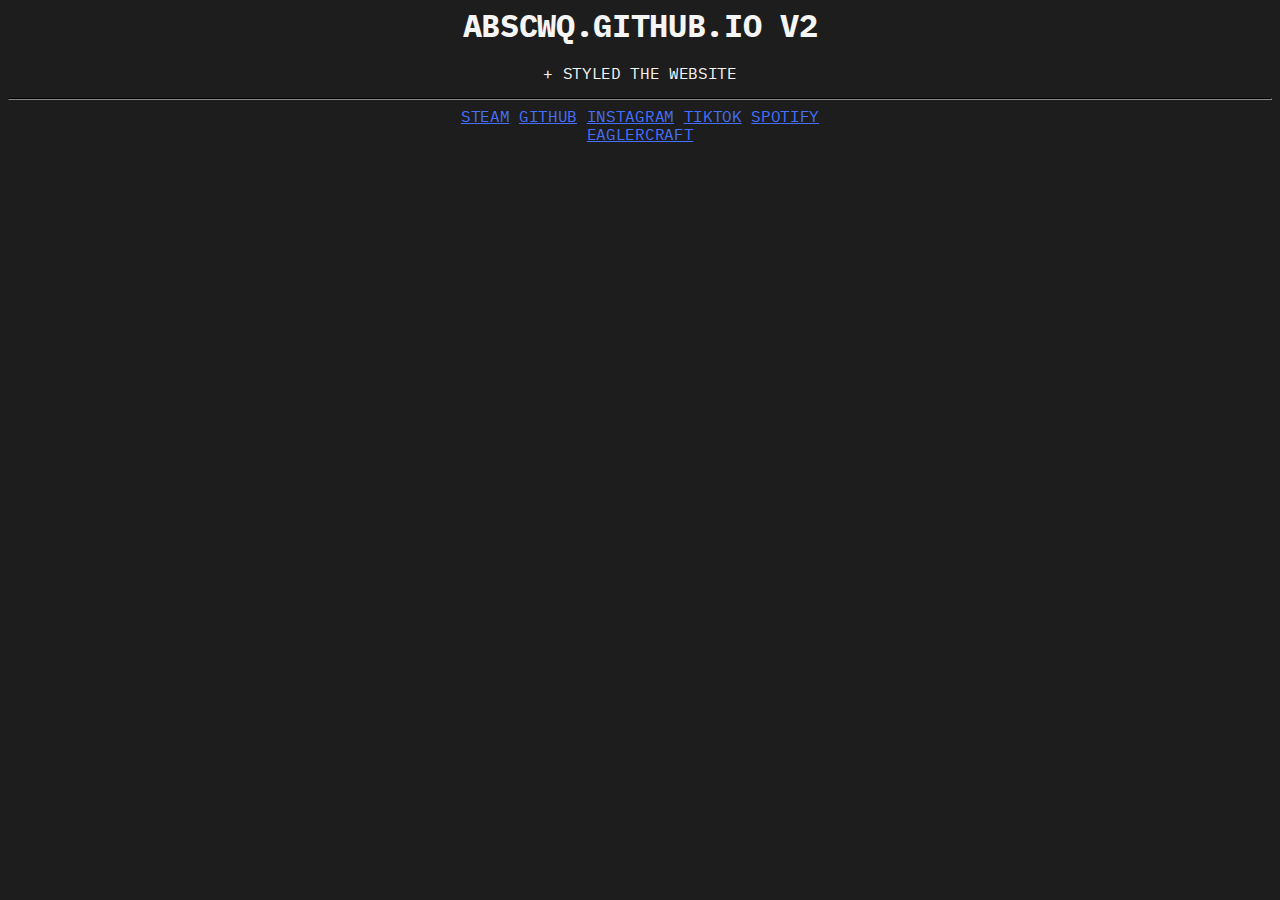
<file: index.html>
<html>
    <head>
        <title>ABSCWQ V2</title>
        <link rel="preconnect" href="https://fonts.googleapis.com">
        <link rel="preconnect" href="https://fonts.gstatic.com" crossorigin>
        <link href="https://fonts.googleapis.com/css2?family=IBM+Plex+Mono:ital,wght@0,100;0,400;0,700;1,100;1,400;1,700&display=swap" rel="stylesheet">
        <link rel="stylesheet" href="/style.css">
    </head>
    
    <body>
        <div class="content">
            <h1>abscwq.github.io v2</h1>
            <p>+ styled the website</p>
            <hr>
            <a href="https://steamcommunity.com/id/abscwq">Steam</a>
            <a href="https://github.com/abscwq">Github</a>
            <a href="https://www.instagram.com/abscxq">Instagram</a>
            <a href="https://www.tiktok.com/@abscxq">TikTok</a>
            <a href="https://open.spotify.com/artist/5K2ojaKvPpyl3w6rLykhNS">Spotify</a><br>
            <a href="eaglercraft">Eaglercraft</a>
        </div>

        <footer>
            <div class="footer-content">
                <p>footer</p>
                <p>i like catz</p>
            </div>
        </footer>
    </body>
</html>
</file>
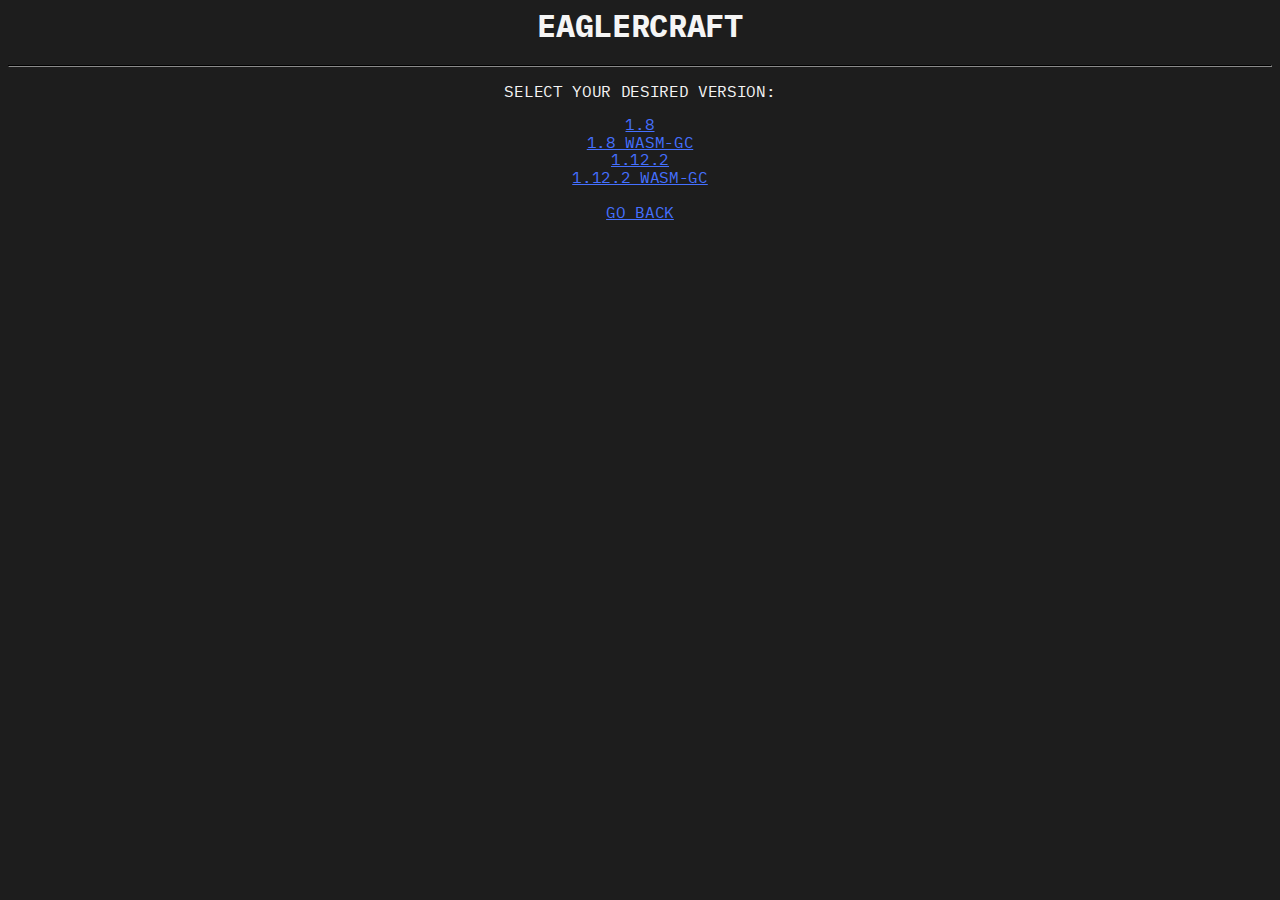
<file: eaglercraft/index.html>
<html>
    <head>
        <title>ABSCWQ V2 - EAGLERCRAFT</title>
        <link rel="preconnect" href="https://fonts.googleapis.com">
        <link rel="preconnect" href="https://fonts.gstatic.com" crossorigin>
        <link href="https://fonts.googleapis.com/css2?family=IBM+Plex+Mono:ital,wght@0,100;0,400;0,700;1,100;1,400;1,700&display=swap" rel="stylesheet">
        <link rel="stylesheet" href="/style.css">
    </head>
    
    <body>
        <div class="content">
            <h1>Eaglercraft</h1>
            <hr>
            <p>Select your desired version:</p>
            
            <a href="1.8">1.8</a><br>
            <a href="1.8_WASM">1.8 WASM-GC</a><br>
            <a href="1.12.2">1.12.2</a><br>
            <a href="1.12.2_WASM">1.12.2 WASM-GC</a><br>

            <br>
            <a href="/">Go back</a>
        </div>
    </body>
</html>
</file>
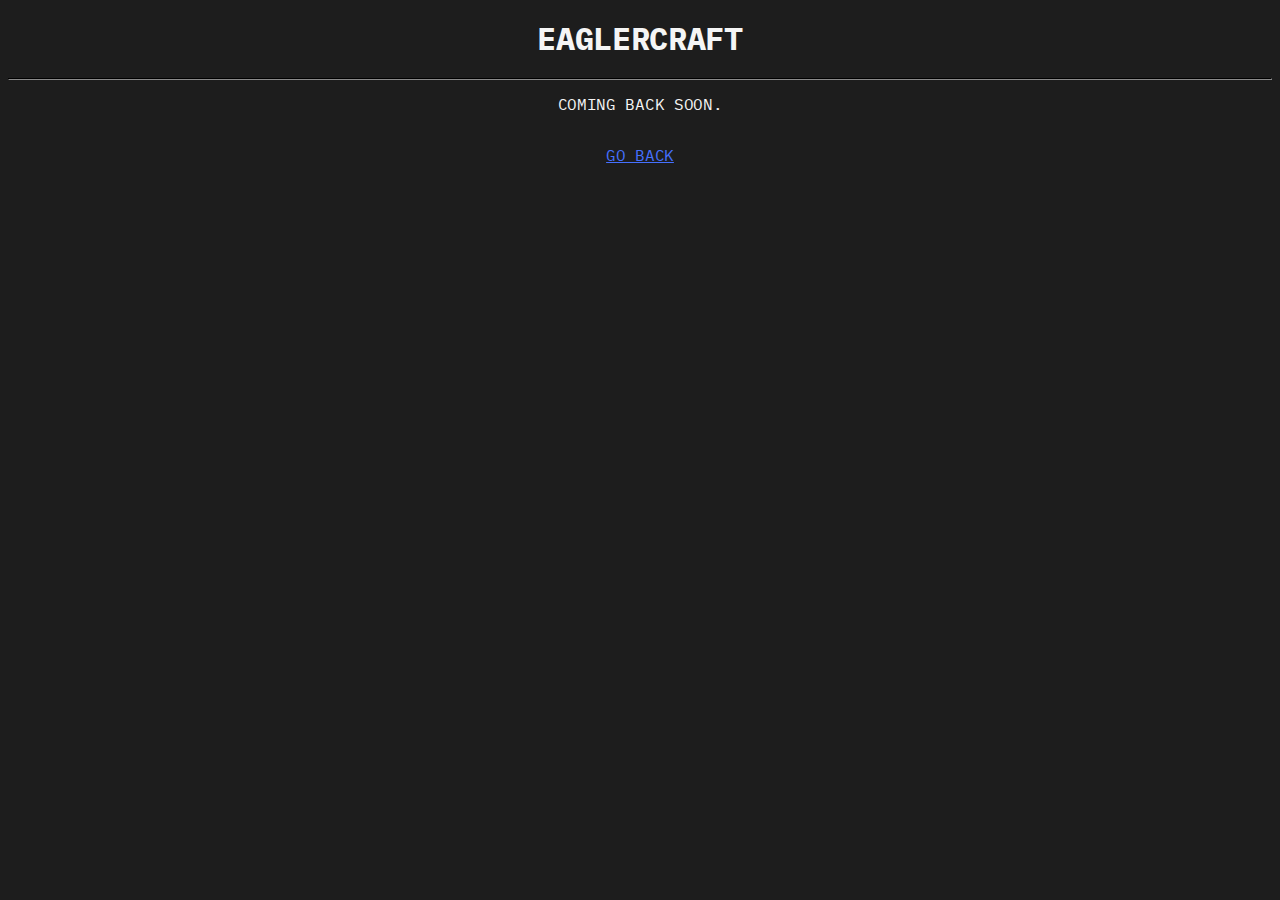
<file: res/eaglercraft/index.html>
<!DOCTYPE html>
    <head>
        <title>ABSCWQ V2 - EAGLERCRAFT</title>
        <link rel="icon" href="/favicon.svg" type="image/svg+xml">
        <link rel="preconnect" href="https://fonts.googleapis.com">
        <link rel="preconnect" href="https://fonts.gstatic.com" crossorigin>
        <link href="https://fonts.googleapis.com/css2?family=IBM+Plex+Mono:ital,wght@0,100;0,400;0,700;1,100;1,400;1,700&display=swap" rel="stylesheet">
        <link rel="stylesheet" href="/style.css">
    </head>
    
    <body>
        <div class="content">
            <h1>Eaglercraft</h1>
            <hr>
            <p>Coming back soon.</p>



            <br>
            <a href="/">Go back</a>
        </div>
    </body>
</html>
</file>
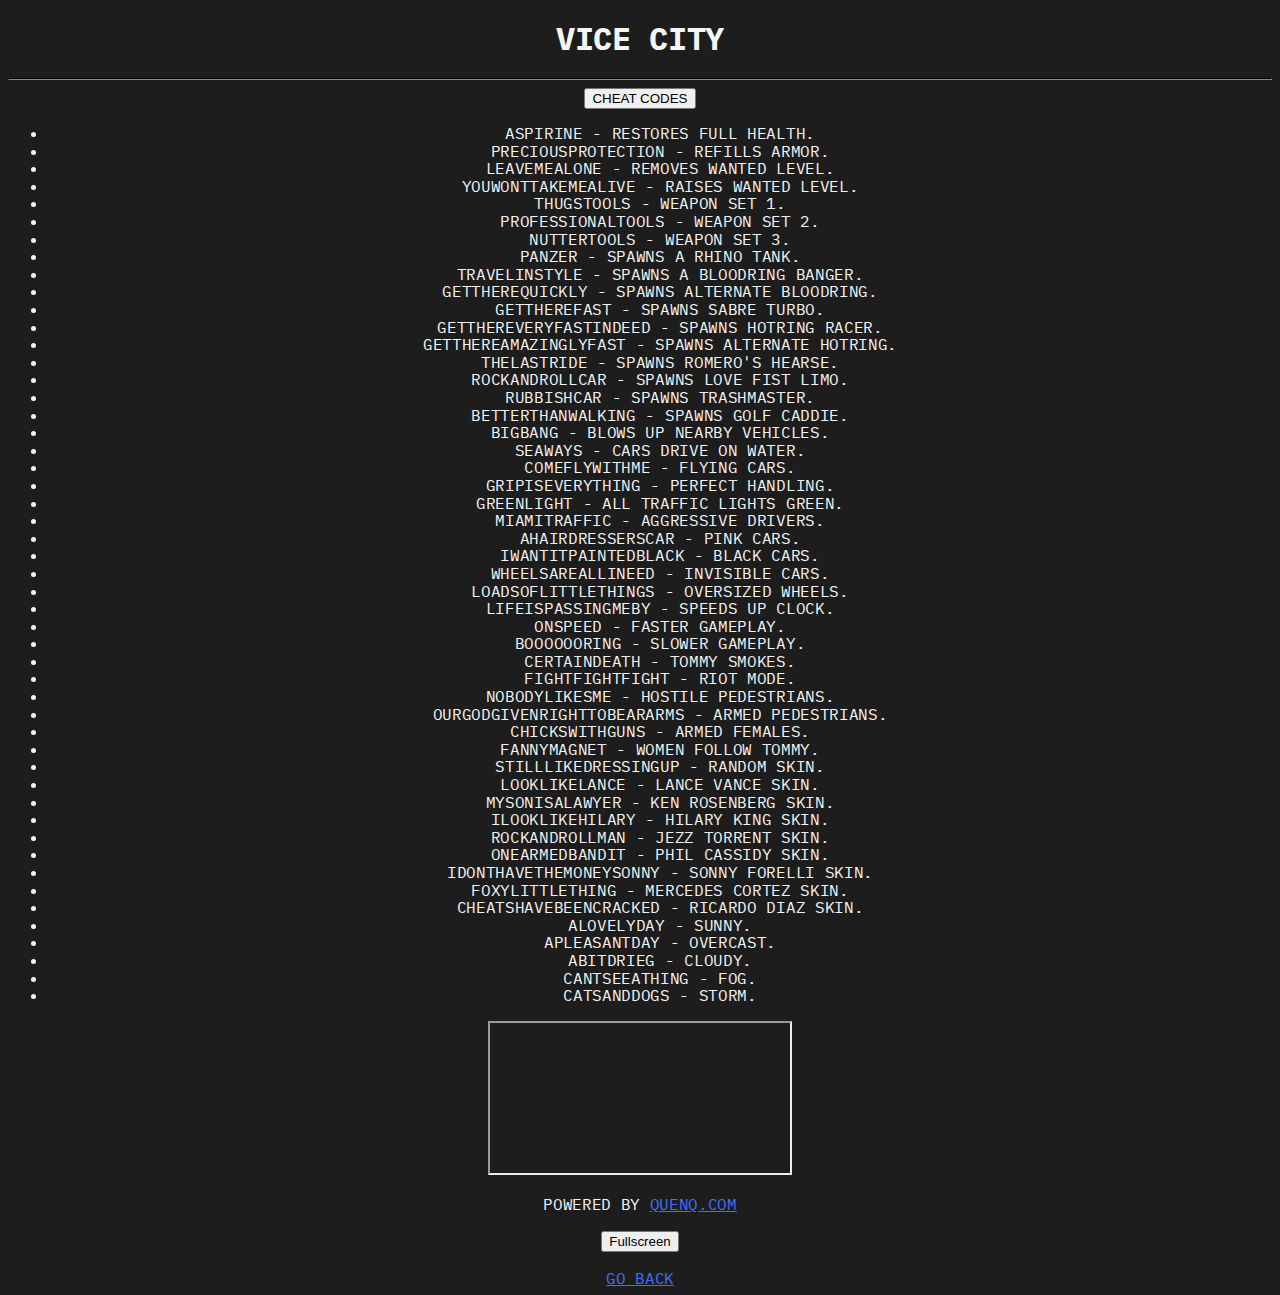
<file: res/vc/index.html>
<!DOCTYPE html>
<html lang="en">
    <head>
        <meta charset="UTF-8">
        <meta name="viewport" content="width=device-width, initial-scale=1.0">
        <title>ABSCWQ V2 - VICE CITY</title>
        <link rel="icon" href="/favicon.svg" type="image/xml">
        <link rel="preconnect" href="https://fonts.googleapis.com">
        <link rel="preconnect" href="https://fonts.gstatic.com" crossorigin>
        <link href="https://fonts.googleapis.com/css2?family=IBM+Plex+Mono:ital,wght@0,100;0,400;0,700;1,100;1,400;1,700&display=swap" rel="stylesheet">
        <link rel="stylesheet" href="/style.css">
    </head>
    <body>
        
        <div class="content">
            <h1>Vice City</h1>
            <hr>
            
            <div class="cheats-container">
                <button id="toggle-cheats-btn">CHEAT CODES</button>
                <div id="cheat-wrapper" class="cheat-scroll-box">
                    <ul id="cheat-list">
                        <li>ASPIRINE - Restores full health.</li>
                        <li>PRECIOUSPROTECTION - Refills armor.</li>
                        <li>LEAVEMEALONE - Removes wanted level.</li>
                        <li>YOUWONTTAKEMEALIVE - Raises wanted level.</li>
                        <li>THUGSTOOLS - Weapon Set 1.</li>
                        <li>PROFESSIONALTOOLS - Weapon Set 2.</li>
                        <li>NUTTERTOOLS - Weapon Set 3.</li>
                        <li>PANZER - Spawns a Rhino Tank.</li>
                        <li>TRAVELINSTYLE - Spawns a Bloodring Banger.</li>
                        <li>GETTHEREQUICKLY - Spawns alternate Bloodring.</li>
                        <li>GETTHEREFAST - Spawns Sabre Turbo.</li>
                        <li>GETTHEREVERYFASTINDEED - Spawns Hotring Racer.</li>
                        <li>GETTHEREAMAZINGLYFAST - Spawns alternate Hotring.</li>
                        <li>THELASTRIDE - Spawns Romero's Hearse.</li>
                        <li>ROCKANDROLLCAR - Spawns Love Fist Limo.</li>
                        <li>RUBBISHCAR - Spawns Trashmaster.</li>
                        <li>BETTERTHANWALKING - Spawns Golf Caddie.</li>
                        <li>BIGBANG - Blows up nearby vehicles.</li>
                        <li>SEAWAYS - Cars drive on water.</li>
                        <li>COMEFLYWITHME - Flying cars.</li>
                        <li>GRIPISEVERYTHING - Perfect handling.</li>
                        <li>GREENLIGHT - All traffic lights green.</li>
                        <li>MIAMITRAFFIC - Aggressive drivers.</li>
                        <li>AHAIRDRESSERSCAR - Pink cars.</li>
                        <li>IWANTITPAINTEDBLACK - Black cars.</li>
                        <li>WHEELSAREALLINEED - Invisible cars.</li>
                        <li>LOADSOFLITTLETHINGS - Oversized wheels.</li>
                        <li>LIFEISPASSINGMEBY - Speeds up clock.</li>
                        <li>ONSPEED - Faster gameplay.</li>
                        <li>BOOOOOORING - Slower gameplay.</li>
                        <li>CERTAINDEATH - Tommy smokes.</li>
                        <li>FIGHTFIGHTFIGHT - Riot mode.</li>
                        <li>NOBODYLIKESME - Hostile pedestrians.</li>
                        <li>OURGODGIVENRIGHTTOBEARARMS - Armed pedestrians.</li>
                        <li>CHICKSWITHGUNS - Armed females.</li>
                        <li>FANNYMAGNET - Women follow Tommy.</li>
                        <li>STILLLIKEDRESSINGUP - Random skin.</li>
                        <li>LOOKLIKELANCE - Lance Vance skin.</li>
                        <li>MYSONISALAWYER - Ken Rosenberg skin.</li>
                        <li>ILOOKLIKEHILARY - Hilary King skin.</li>
                        <li>ROCKANDROLLMAN - Jezz Torrent skin.</li>
                        <li>ONEARMEDBANDIT - Phil Cassidy skin.</li>
                        <li>IDONTHAVETHEMONEYSONNY - Sonny Forelli skin.</li>
                        <li>FOXYLITTLETHING - Mercedes Cortez skin.</li>
                        <li>CHEATSHAVEBEENCRACKED - Ricardo Diaz skin.</li>
                        <li>ALOVELYDAY - Sunny.</li>
                        <li>APLEASANTDAY - Overcast.</li>
                        <li>ABITDRIEG - Cloudy.</li>
                        <li>CANTSEEATHING - Fog.</li>
                        <li>CATSANDDOGS - Storm.</li>
                    </ul>
                </div>
            </div>

            <div class="game-wrapper">
                <iframe id="full-iframe" src="https://vc.quenq.com" title="Vice City" allow="fullscreen; clipboard-read; clipboard-write"></iframe>
            </div>
            
            <br>
            <span>POWERED BY </span><a href="https://quenq.com/">QUENQ.COM</a><br><br>
            <button id="fullscreen-btn">Fullscreen</button><br><br>
            <a href="/">Go back</a>
        </div>

        <script>
            const iframe = document.getElementById('full-iframe');
            const fsBtn = document.getElementById('fullscreen-btn');
            const cheatBtn = document.getElementById('toggle-cheats-btn');
            const cheatWrapper = document.getElementById('cheat-wrapper');

            fsBtn.addEventListener('click', () => {
                if (iframe.requestFullscreen) iframe.requestFullscreen();
                else if (iframe.webkitRequestFullscreen) iframe.webkitRequestFullscreen();
                else if (iframe.msRequestFullscreen) iframe.msRequestFullscreen();
                iframe.focus();
            });

            cheatBtn.addEventListener('click', () => {
                const isHidden = cheatWrapper.style.display === 'none' || cheatWrapper.style.display === '';
                cheatWrapper.style.display = isHidden ? 'block' : 'none';
            });
        </script>
    </body>
</html>
</file>
<file: style.css>
body {
    background-color: #1d1d1d;
    font-family: 'IBM Plex Mono', monospace;
    text-transform: uppercase;
    letter-spacing: -0.02em; 
    line-height: 1.1;
    -webkit-font-smoothing: antialiased;
    color: whitesmoke;
}

hr {
    border-color: #363636;
}

a {
    color: #4570ff;
    transition: color 0.3s ease-in-out;
}

a:hover {
    color: #ffc400;
}

.content {
    text-align: center;
    justify-content: center;
    align-items: center;
}

.footer-content {
    visibility: hidden;
    text-align: center;
    position: fixed;
    bottom: 0;
    width: 100%;
}
</file>
